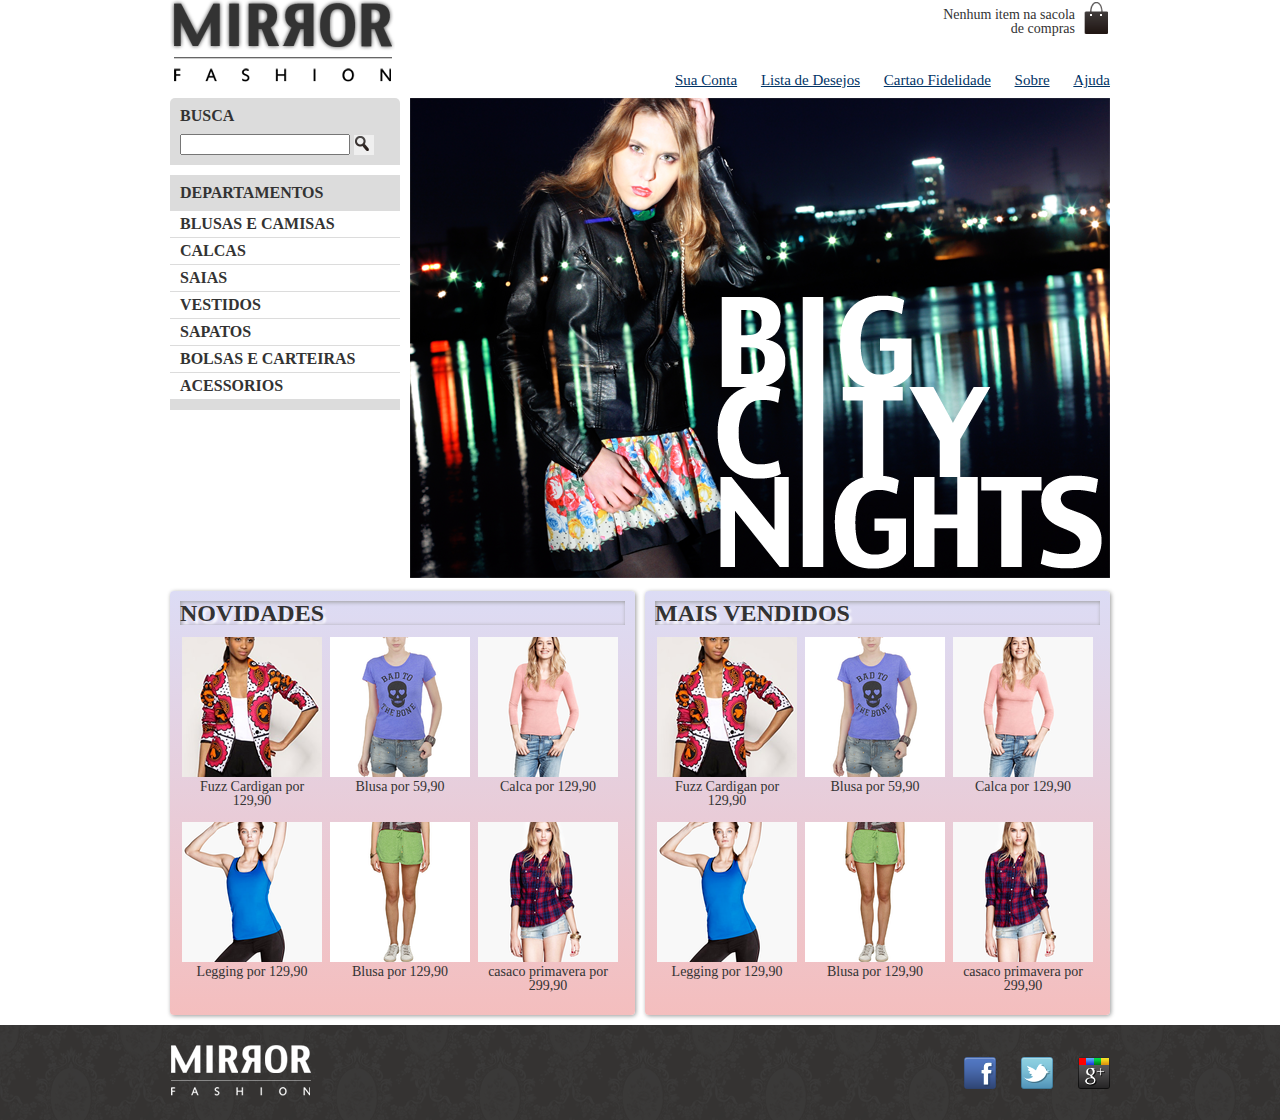
<file: index.html>
<!doctype html>
<html>

<head>
	<meta charset="utf-8">
	<title>Mirror Fashion</title>
	<link rel="stylesheet" href="css/reset.css">
	<link rel="stylesheet" href="css/estilos.css">
	<meta name="viewport" content="width=device-width">
</head>

<body>
	<header class="container">
		<h1><img src="img/logo.png" alt=" Logo da Miroor Fashion"></h1>

		<p class="sacola">
			Nenhum item na sacola de compras </p>
		<nav class="menu-opcoes">
			<ul>
				<li><a href="#">Sua Conta</a></li>
				<li>
					<a href="#">Lista de Desejos</a></li>
				<li><a href="#">Cartao Fidelidade</a></li>
				<li>
					<a href="sobre.html"> Sobre</a></li>
				<li><a href="#">Ajuda</a></li>
			</ul>
		</nav>
	</header>
	<main class="container destaque">
		<section class="busca">
			<h2>Busca</h2>
			<form>
				<input type="search">
				<button>Buscar</button>
			</form>
		</section>
		<!-- fim .busca -->
		<section class="menu-departamentos">
			<h2>Departamentos</h2>
			<nav>
				<ul>
					<li>
						<a href="#">Blusas e Camisas</a></li>

					<li><a href="#">Calcas</a></li>
					<li><a href="#">Saias</a></li>
					<li><a href="#">Vestidos</a></li>
					<li><a href="#">Sapatos</a></li>
					<li><a href="#">Bolsas e Carteiras</a></li>
					<li><a href="#">Acessorios</a></li>
				</ul>
			</nav>
		</section>
		<!--fim . meu-departamento-->
		<section class="banner-destaque">
			<img src="img/destaque-home.png" alt="Promocao: Big City Night"> </section>
		<!-- fim .banner-destaque
			-->
	</main>
	<!--fim . container. destaque-->
	<article class="container paineis">
		<section class="painel novidades">
			<h2>Novidades</h2>
			<nav>
				<ol>
					<!--primeiro produto-->
					<li><a href="produto.html">
							<figure><img src="img/miniatura1.png" alt="miniatura1">
								<figcaption> Fuzz Cardigan por 129,90</figcaption>
							</figure>

						</a>
					</li>
					<li><a href="produto.html">
							<figure><img src="img/miniatura2.png" alt="miniatura1">
								<figcaption> Blusa por 59,90</figcaption>
							</figure>

						</a>
					</li>
					<li><a href="produto.html">
							<figure><img src="img/miniatura10.png" alt="miniatura1">
								<figcaption> Calca por 129,90</figcaption>
							</figure>

						</a>
					</li>
					<li><a href="produto.html">
							<figure><img src="img/miniatura5.png" alt="miniatura1">
								<figcaption> Legging por 129,90</figcaption>
							</figure>

						</a>
					</li>
					<li><a href="produto.html">
							<figure><img src="img/miniatura11.png" alt="miniatura1">
								<figcaption> Blusa por 129,90</figcaption>
							</figure>

						</a>
					</li>
					<li><a href="produto.html">
							<figure><img src="img/miniatura9.png" alt="miniatura1">
								<figcaption> casaco primavera por 299,90</figcaption>
							</figure>

						</a>
					</li>
				</ol>
			</nav>
		</section>
		<section class="painel mais-vendidos">
			<h2>Mais Vendidos</h2>
			<nav>
				<ol>
					<!--primeiro produto-->
					<li><a href="produto.html">
							<figure><img src="img/miniatura1.png" alt="miniatura1">
								<figcaption> Fuzz Cardigan por 129,90</figcaption>
							</figure>

						</a>
					</li>
					<li><a href="produto.html">
							<figure><img src="img/miniatura2.png" alt="miniatura1">
								<figcaption> Blusa por 59,90</figcaption>
							</figure>

						</a>
					</li>
					<li><a href="produto.html">
							<figure><img src="img/miniatura10.png" alt="miniatura1">
								<figcaption> Calca por 129,90</figcaption>
							</figure>

						</a>
					</li>
					<li>
						<a href="produto.html">
							<figure><img src="img/miniatura5.png" alt="miniatura1">
								<figcaption> Legging por 129,90</figcaption>
							</figure>
						</a>
					</li>
					<li><a href="produto.html">
							<figure><img src="img/miniatura11.png" alt="miniatura1">
								<figcaption> Blusa por 129,90</figcaption>
							</figure>

						</a>
					</li>
					<li><a href="produto.html">
							<figure><img src="img/miniatura9.png" alt="miniatura1">
								<figcaption> casaco primavera por 299,90</figcaption>
							</figure>

						</a>
					</li>
				</ol>
			</nav>
		</section>
	</article>
	<footer>
		<div class="container">
			<img src="img/logo-rodape.png" alt="Logo da Mirror Fashion">
			<ul class="social">
				<li><a href="http://facebook.com/mirrorfashion">Facebook</a></li>
				<li><a href="http://twitter.com/mirrorfashion">Twitter</a></li>
				<li><a href="http://plus.google.com/mirrorfashion">Google+</a></li>
			</ul>
		</div>
	</footer>

</body>

</html>
</file>
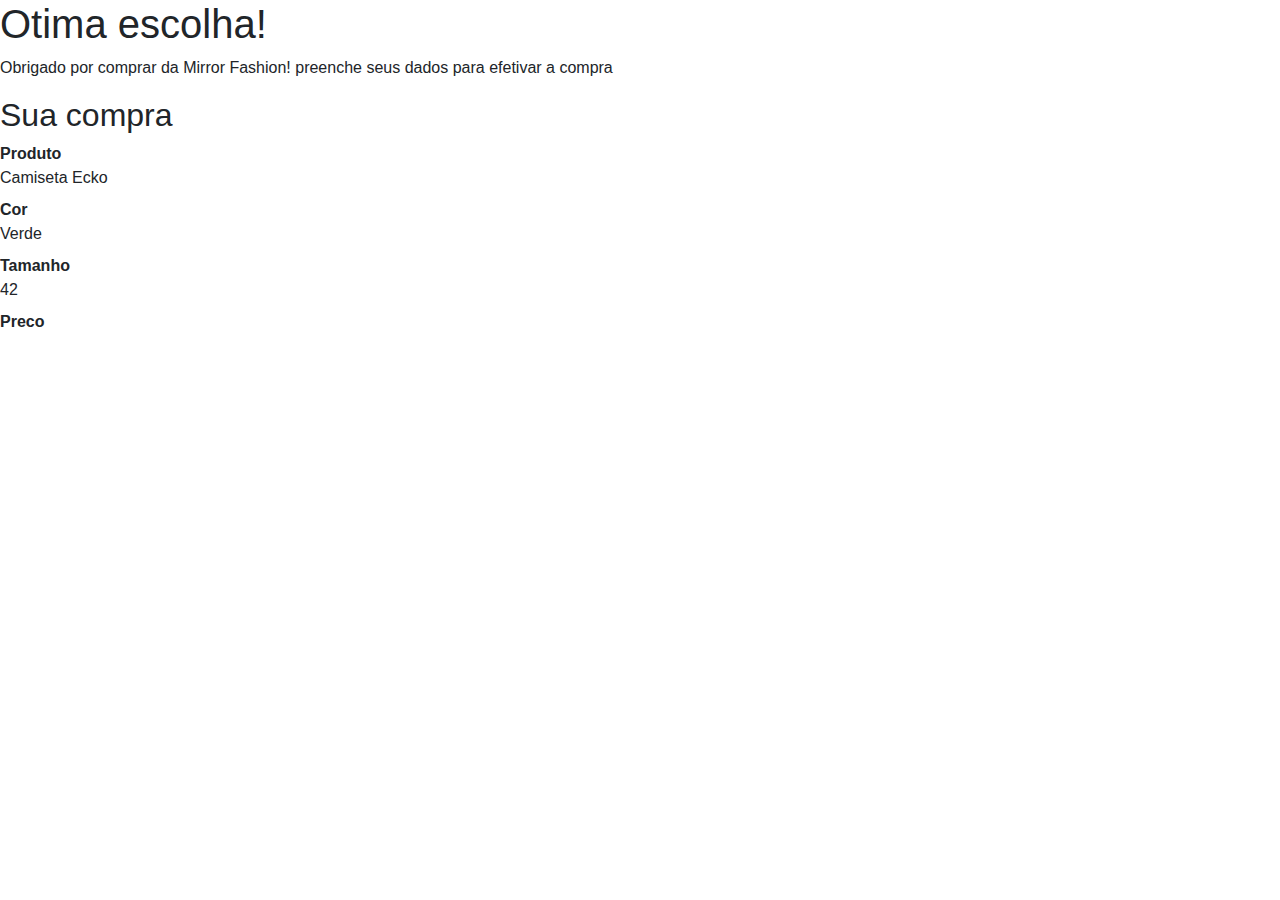
<file: checkout.html>
<!DOCTYPE html>
<html>

<head>
    <meta charset="utf-8">
    <meta name="viewport" content="width=device-width">
    <title>Checkout Mirror Fashion</title>
    <link rel="stylesheet" href="css/bootstrap.css">
</head>

<body>
    <h1>Otima escolha!</h1>
    <p>Obrigado por comprar da Mirror Fashion!
        preenche seus dados para efetivar a compra
    </p>
    <h2>Sua compra</h2>
    <dl>
        <dt>Produto</dt>
        <dd>Camiseta Ecko</dd>
        <dt>Cor</dt>
        <dd>Verde</dd>
        <dt>Tamanho</dt>
        <dd>42</dd>
        <dt>Preco</dt>
    </dl>
</body>

</html>
</file>
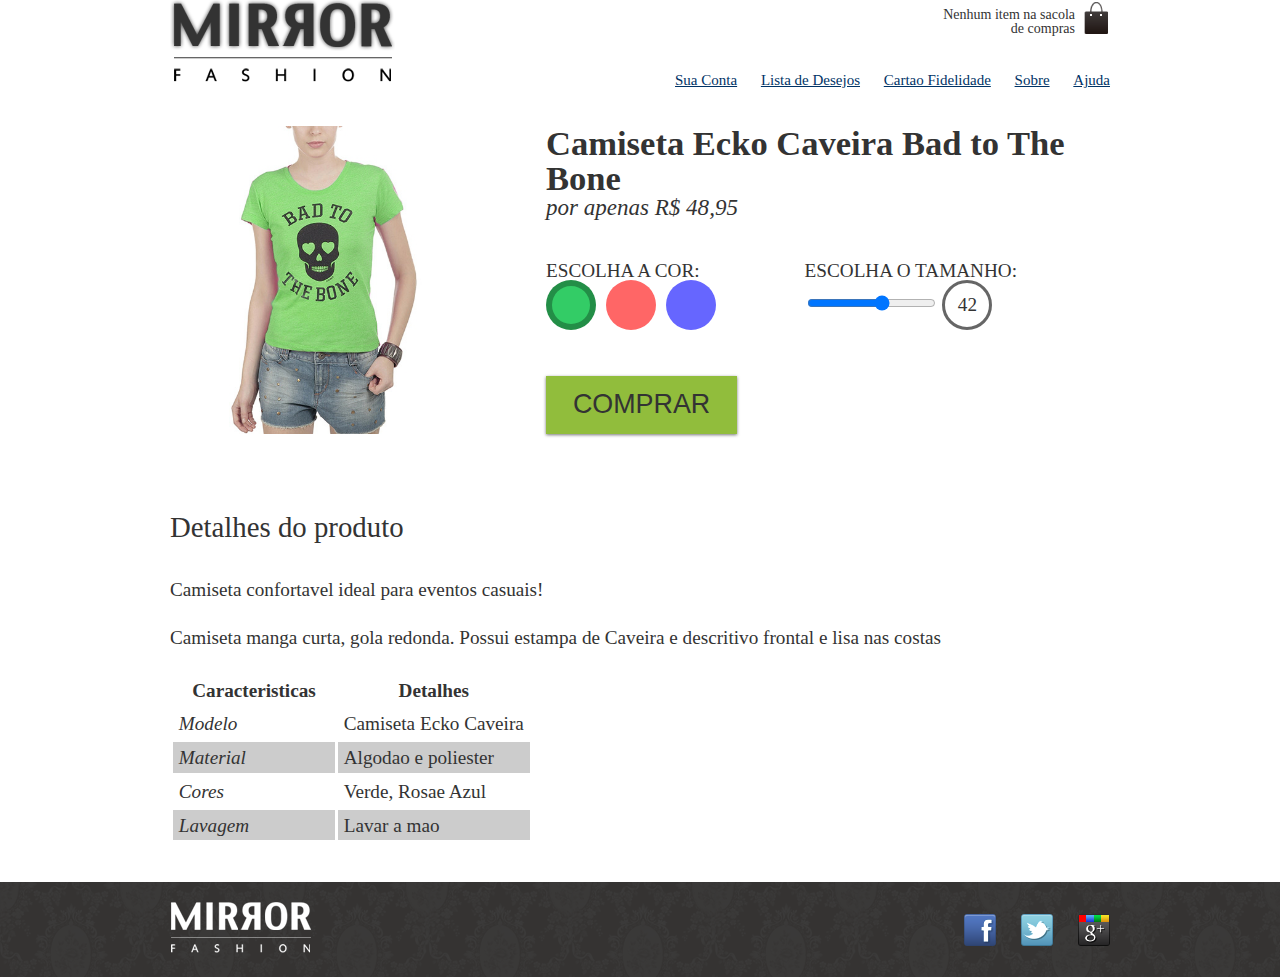
<file: produto.html>
<!DOCTYPE html>
<html>

<head>
    <meta charset="utf-8">
    <meta name="viewport" content="width=device-width">
    <title>Produto da Mirror Fashion</title>
    <link rel="stylesheet" href="css/reset.css">
    <link rel="stylesheet" href="css/estilos.css">
    <link rel="stylesheet" href="css/produto.css">
</head>

<body>
    <header class="container">
        <h1><img src="img/logo.png" alt=" Logo da Miroor Fashion"></h1>

        <p class="sacola">
            Nenhum item na sacola de compras </p>
        <nav class="menu-opcoes">
            <ul>
                <li><a href="#">Sua Conta</a></li>
                <li>
                    <a href="#">Lista de Desejos</a></li>
                <li><a href="#">Cartao Fidelidade</a></li>
                <li>
                    <a href="sobre.html"> Sobre</a></li>
                <li><a href="#">Ajuda</a></li>
            </ul>
        </nav>
    </header>
    <div class="container">
        <section class="produto">
            <h2>Camiseta Ecko Caveira Bad to The Bone</h2>
            <p>por apenas R$ 48,95</p>
            <form action="checkout.html" method="POST">
                <fieldset class="cores">
                    <legend>Escolha a cor:</legend>
                    <input type="radio" name="cor" value="verde" id="verde" checked>
                    <label for="verde">
                        <img src="img/foto2-verde.png" alt="produto na cor verde">
                    </label>
                    <input type="radio" name="cor" value="rosa" id="rosa">
                    <label for="rosa">
                        <img src="img/foto2-rosa.png" alt="produto na cor rosa">
                    </label>
                    <input type="radio" name="cor" value="azul" id="azul">
                    <label for="azul">
                        <img src="img/foto2-azul.png" alt="produto na cor azul">
                    </label>
                </fieldset>

                <fieldset class="tamanhos">
                    <legend>Escolha o tamanho:</legend>
                    <input type="range" min="36" max="46" value="42" step="2" name="tamanho" id="tamanho">
                    <output for="tamanho" name="valortamanho">42</output>
                </fieldset>
                <button class="comprar">Comprar</button>
            </form>
        </section>
        <section class="detalhes">
            <h2>Detalhes do produto</h2>
            <p>Camiseta confortavel ideal para eventos casuais!</p>
            <p>Camiseta manga curta, gola redonda. Possui estampa de Caveira e descritivo frontal e lisa nas costas</p>
            <table>
                <thead>
                    <tr>
                        <th>Caracteristicas</th>
                        <th>Detalhes</th>
                    </tr>
                </thead>
                <tbody>
                    <tr>
                        <td>Modelo</td>
                        <td>Camiseta Ecko Caveira</td>
                    <tr>
                        <td>Material</td>
                        <td>Algodao e poliester</td>

                    </tr>
                    <tr>
                        <td>Cores</td>
                        <td>Verde, Rosae Azul</td>
                    </tr>
                    <tr>
                        <td>
                            Lavagem
                        </td>
                        <td>Lavar a mao</td>
                    </tr>
                </tbody>
            </table>
        </section>
    </div>

    <footer>
        <h2></h2>
        <div class="container">
            <img src="img/logo-rodape.png" alt="Logo da Mirror Fashion">
            <ul class="social">
                <li><a href="http://facebook.com/mirrorfashion">Facebook</a></li>
                <li><a href="http://twitter.com/mirrorfashion">Twitter</a></li>
                <li><a href="http://plus.google.com/mirrorfashion">Google+</a></li>
            </ul>
        </div>
    </footer>
</body>

</html>
</file>
<file: css/estilos.css>
header {
    position: relative;
}

.menu-opcoes {
    position: absolute;
    bottom: 0;
    right: 0;
}

.sacola {
    position: absolute;
    top: 0;
    right: 0;
    background-image: url(../img/sacola.png);
    background-repeat: no-repeat;
    background-position: top right;
    font-size: 14px;
    text-align: right;
    width: 140px;
    padding-right: 35px;
    padding-top: 8px;
}

.menu-opcoes ul {
    font-size: 15px;
}

.menu-opcoes ul li {
    display: inline;
    margin-left: 20px;
}

.menu-opcoes a {
    color: #003366;
}

body {
    color: #333333;
    font-family: "Lucida Sans Unicode", "Lucida Grande" sans-serif;
}

.container {
    margin: 0 auto;
    width: 940px;
}

.busca, .menu-departamentos {
    background-color: #dcdcdc;
    font-weight: bold;
    text-transform: uppercase;
    margin-right: 10px;
    width: 230px;
}

.busca h2, .busca form, .menu-departamentos h2 {
    margin: 10px;
}

.menu-departamentos li {
    background-color: white;
    margin-bottom: 1px;
    padding: 5px 10px
}

.menu-departamentos a {
    color: #333333;
    text-decoration: none;
}

.busca input[type=search] {
    width: 170px;
}

.busca, .menu-departamentos {
    float: left;
}

.menu-departamentos {
    clear: left;
}

.destaque {
    margin-top: 10px;
}

.menu-departamentos {
    margin-top: 10px;
    padding-bottom: 10px;
}

.painel {
    margin: 10PX 0;
    padding: 10px;
    width: 445px;
}

.novidades {
    float: left;
}

.mais-vendidos {
    float: right;
}

.painel li {
    display: inline-block;
    vertical-align: top;
    width: 140px;
    margin: 2px;
    padding-bottom: 10px;
}

.painel h2 {
    font-size: 24px;
    font-weight: bold;
    text-transform: uppercase;
    margin-bottom: 10px;
}

.painel a {
    color: #333;
    font-size: 14px;
    text-align: center;
    text-decoration: none;
}

.novidades {
    background-color: #f5dcdc;
}

.mais-vendidos {
    background-color: #dcdcf5;
}

footer {
    background-image: url(../img/fundo-rodape.png);
}

.social a {
    /* tamanho da Imagem */
    height: 32px;
    width: 32px;
    /* image replacement */
    display: block;
    text-indent: -9999px;
}

.social a[href*="facebook.com"] {
    background-image: url(../img/facebook.png);
}

.social a[href*="twitter.com"] {
    background-image: url(../img/twitter.png);
}

.social a[href*="plus.google.com"] {
    background-image: url(../img/googleplus.png);
}

footer {
    clear: both;
    padding: 20px 0;
}

footer .container {
    position: relative;
}

.social {
    position: absolute;
    top: 12px;
    right: 0
}

.social li {
    float: left;
    margin-left: 25px;
}

.busca button {
    /* adicionando imagem*/
    background-image: url(../img/busca.png);
    background-repeat: no-repeat;
    border: none;
    /* tamanho da imagem */
    width: 20px;
    height: 20px;
    /* imagem replacement */
    text-indent: -9999px;
}

.painel {
    border-radius: 4px;
    box-shadow: 1px 1px 4px #999;
}

.painel h2 {
    text-shadow: 3px 3px 2px #fff;
    box-shadow: inset 1px 1px 4px #999;
}

.busca {
    border-top-left-radius: 5px;
    border-top-right-radius: 5px;
}

.painel h2 {
    text-shadow: 3px 3px 2px rgba(255, 255, 255, 0.8);
}

.novidades {
    background: linear-gradient(#dcdcf5, #f4bebe);
}

.mais-vendidos {
    background: linear-gradient(#dcdcf5, #f4bebe);
}

.painel li:hover {
    box-shadow: 0 0 5px #333;
    transition: box-shadow 0.7s;
    background-color: rgba(255, 255, 255, 0.8);
    box-shadow: 0 0 5px #333;
    transition: 0.7 ease-out;
    transform: scale(1.2) rotate(-5deg);
}

.painel li:nth-child(2n):hover {
    transform: scale(1.2) rotate(5deg)
}

@media (max-width:940px) {
    /* adicionar aqui os novos estilos para mobile */
    .container {
        width: 96%;
    }
    header h1 {
        text-align: center;
    }
    header h1 img {
        max-width: 50%;
    }
    .sacola {
        display: none;
    }
    .menu-opcoes {
        position: static;
        text-align: center;
    }
    .menu-opcoes ul li {
        display: inline-block;
        margin: 5px;
    }
    .busca, .menu-departamentos, .banner-destaque img {
        margin-right: 0;
        width: 100%;
    }
    .painel {
        width: auto;
    }
    .painel li {
        width: 30%
    }
    .painel img {
        width: 100%;
    }
}
</file>
<file: css/produto.css>
.cores label::after {
    content: "";
    display: block;
    border-radius: 50%;
    width: 50px;
    height: 50px;
}

.cores label[for=verde]::after {
    background-color: #33cc66;
}

.cores label[for=rosa]::after {
    background-color: #ff6666;
}

.cores label[for=azul]::after {
    background-color: #6666ff;
}

.cores input:checked+label::after {
    border: 6px solid rgba(0, 0, 0, 0.3);
}

.cores label::after {
    box-sizing: border-box;
}

.cores input[type=radio] {
    display: none;
}

.cores input:not(:checked)+label img {
    display: none;
}

.cores label::after {
    position: absolute;
    top: 30px;
}

.cores {
    position: relative;
    padding-top: 90px;
}

.cores label[for=verde]::after {
    left: 0;
}

.cores label[for=rosa]::after {
    left: 60px;
}

.cores label[for=azul]::after {
    left: 120px;
}

.cores label img {
    display: block;
    max-width: 100%;
}

.produto {
    color: #333;
    line-height: 1, 3;
    margin-top: 2em;
}

.produto h2 {
    font-size: 1.8em;
    font-weight: bold;
}

.produto p {
    font-size: 1.2em;
    font-style: italic;
    margin-bottom: 1em;
}

.produto legend {
    display: block;
    font: bold 0, 9/2.5 Arial;
    text-transform: uppercase;
}

.comprar {
    background-color: #91bd3c;
    border: none;
    color: #333;
    font-size: 1.4em;
    text-transform: uppercase;
    box-shadow: 0 1px 3px #777;
    display: block;
    padding: 0.5em 1em;
    margin: 1em 0;
}

.cores label::after {
    border: 6px solid rgba(0, 0, 0, 0);
    transition: 1s
}

.cores label:hover::after {
    border: 6px solid rgba(0, 0, 0, 0.1);
}

.cores label::after {
    cursor: pointer;
}

.compras {
    cursor: pointer;
}

@media(min-width: 630px) {
    .produto {
        position: relative;
        padding-left: 40%;
        font-size: 1.2em;
    }
    .cores {
        position: static;
        padding: 0
    }
    .cores legend {
        position: static;
    }
    .cores label img {
        position: absolute;
        top: 0;
        left: 0;
        max-width: 35%;
        max-height: 100%;
    }
    .cores label::after {
        position: static;
        float: left;
        margin-right: 10px;
    }
    .produto fieldset {
        display: inline-block;
        vertical-align: top;
        margin: 1em 0;
        min-width: 240px;
        width: 45%;
    }
    .tamanhos output {
        display: inline-block;
        height: 44px;
        width: 44px;
        line-height: 44px;
        text-align: center;
        border: 3px solid #666;
        border-radius: 50%;
        color: 555;
    }
}

.detalhes {
    padding: 2em 0;
}

.detalhes h2 {
    font-size: 1.5em;
    line-height: 2;
}

.detalhes p {
    margin: 1em 0;
    font-size: 1em;
    line-height: 1.5;
}

@media (min-width:500px) {
    .detalhes {
        font-size: 1.2em
    }
}

.detalhes table {
    border-spacing: 0.2em;
    border-collapse: separate;
}

.detalhes thead th {
    font-weight: bold;
    padding: 0.3em 1em;
    text-align: center;
}

.detalhes td {
    padding: 0.3em;
}

.detalhes tr:nth-child(2n) {
    background-color: #ccc;
}

.detalhes td:first-child {
    font-style: italic;
}
</file>
